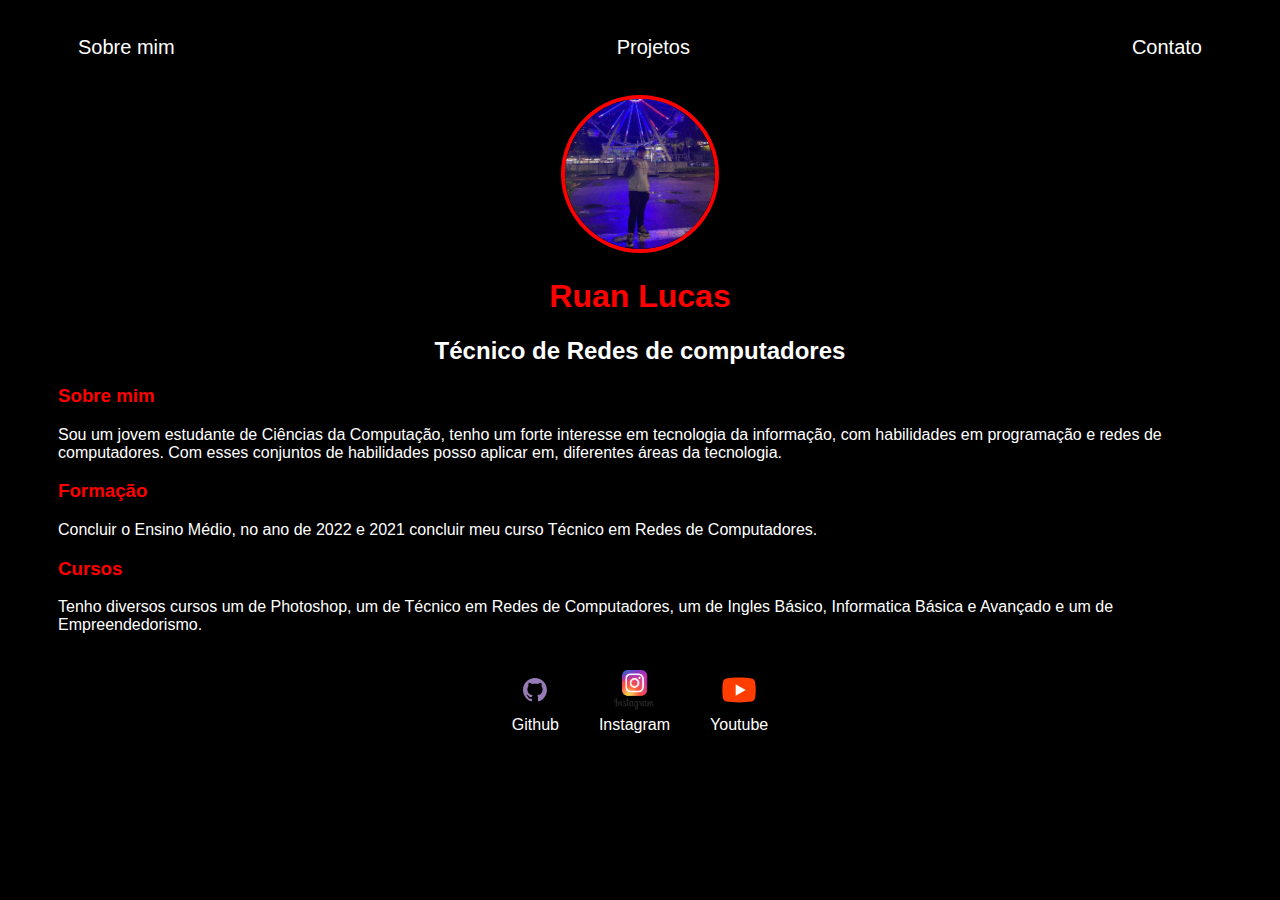
<file: index.html>
<!DOCTYPE html>
<html lang="en">

<head>
    <meta charset="UTF-8">
    <meta http-equiv="X-UA-Compatible" content="IE=edge">
    <meta name="viewport" content="width=device-width, initial-scale=1.0">
    <title>Ruan Lucas</title>
    <link rel="stylesheet" href="index.css">
</head>

<body>
    <div class="container">
        <nav>
            <ul>
                <li>
                    <a href="index.html">Sobre mim</a>
                </li>
                <li>
                    <a href="project.html">Projetos</a>
                </li>
                <li>
                    <a href="contact.html">Contato</a>
                </li>
            </ul>
        </nav>

        <header>
            <div class="center">
                <img src="./img/Ruan.jpg"></img>
            </div>
            <h1>Ruan Lucas </h1>
            <h2>Técnico de Redes de computadores</h2>
        </header>

        <main>
            <section>
                <h3>Sobre mim</h3>
                <p>
                    Sou um jovem estudante de Ciências da Computação,
                    tenho um forte interesse em tecnologia da informação,
                    com habilidades em programação e redes de computadores.
                    Com esses conjuntos de habilidades posso aplicar em,
                    diferentes áreas da tecnologia.
                </p>
            </section>
            <section>
                <h3>Formação</h3>
                <p>
                    Concluir o Ensino Médio, no ano de 2022
                    e 2021 concluir meu curso Técnico em 
                    Redes de Computadores.
                </p>
            </section>
            <section>
                <h3>Cursos</h3>
                <p>
                    Tenho diversos cursos um de Photoshop, 
                    um de Técnico em Redes de Computadores, 
                    um de Ingles Básico, Informatica Básica 
                    e Avançado e um de Empreendedorismo. 
                </p>
            </section>
        </main>

        <footer>
            <a href="https://github.com/RuanRosas" target="_blank" rel="noopener noreferrer">
                <img src="./img/github.svg"></img>
                <p>Github</p>
            </a>
            <a href="https://www.instagram.com/ruanzn_fxp1/" target="_blank" rel="noopener noreferrer">
                <img src="./img/Insta.webp"></img>
                <p>Instagram</p>
            </a>
            <a href="https://www.youtube.com/@CiscodoBrasil" target="_blank" rel="noopener noreferrer">
                <img src="./img/youtube.svg"></img>
                <p>Youtube</p>
            </a>
        </footer>
    </div>

</body>

</html>
</file>
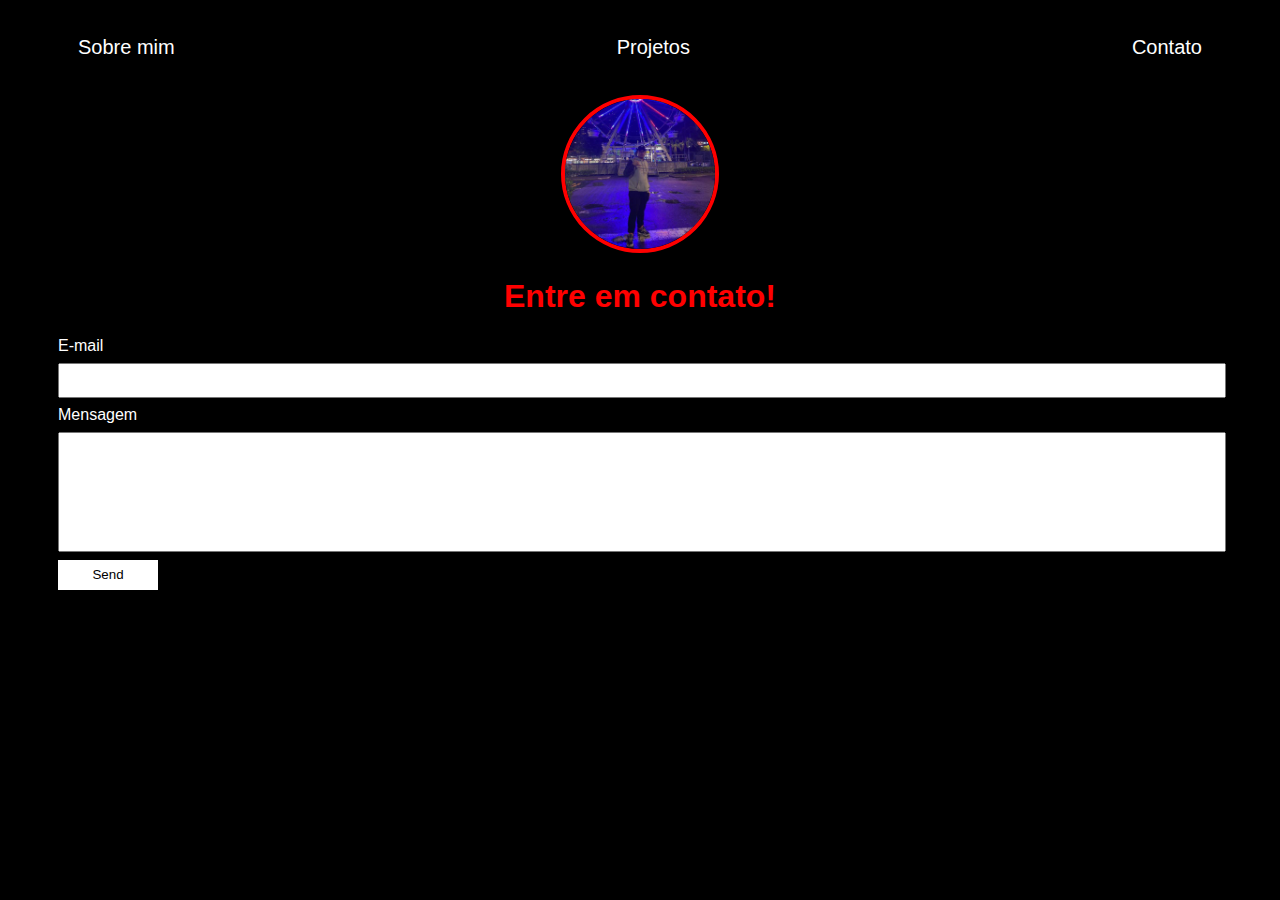
<file: contact.html>
<!DOCTYPE html>
<html lang="en">

    <head>
        <meta charset="UTF-8">
        <meta http-equiv="X-UA-Compatible" content="IE=edge">
        <meta name="viewport" content="width=device-width, initial-scale=1.0">
        <title>Contact</title>
        <link rel="stylesheet" href="index.css">
    </head>

    <body>
        <div class="container">
            <nav>
                <ul>
                    <li>
                        <a href="index.html">Sobre mim</a>
                    </li>
                    <li>
                        <a href="project.html">Projetos</a>
                    </li>
                    <li>
                        <a href="contact.html">Contato</a>
                    </li>
                </ul>
            </nav>

            <header class="center">
                <div>
                    <img src="./img/Ruan.jpg"></img>
                </div>
                <h1>Entre em contato!</h1>
            </header>
            <form class="contact-form" action="https://formsubmit.co/ruan_rosas@outlook.com" method="POST">
                <div>
                    <label for="email">E-mail</label>
                    <input type="email" name="email" required>
                </div>
                <div>
                    <label for="message">Mensagem</label>
                    <input type="text" id="message" name="message" required>
                </div>
                <button type="submit">Send</button>
            </form>
        </div>
    </body
</file>
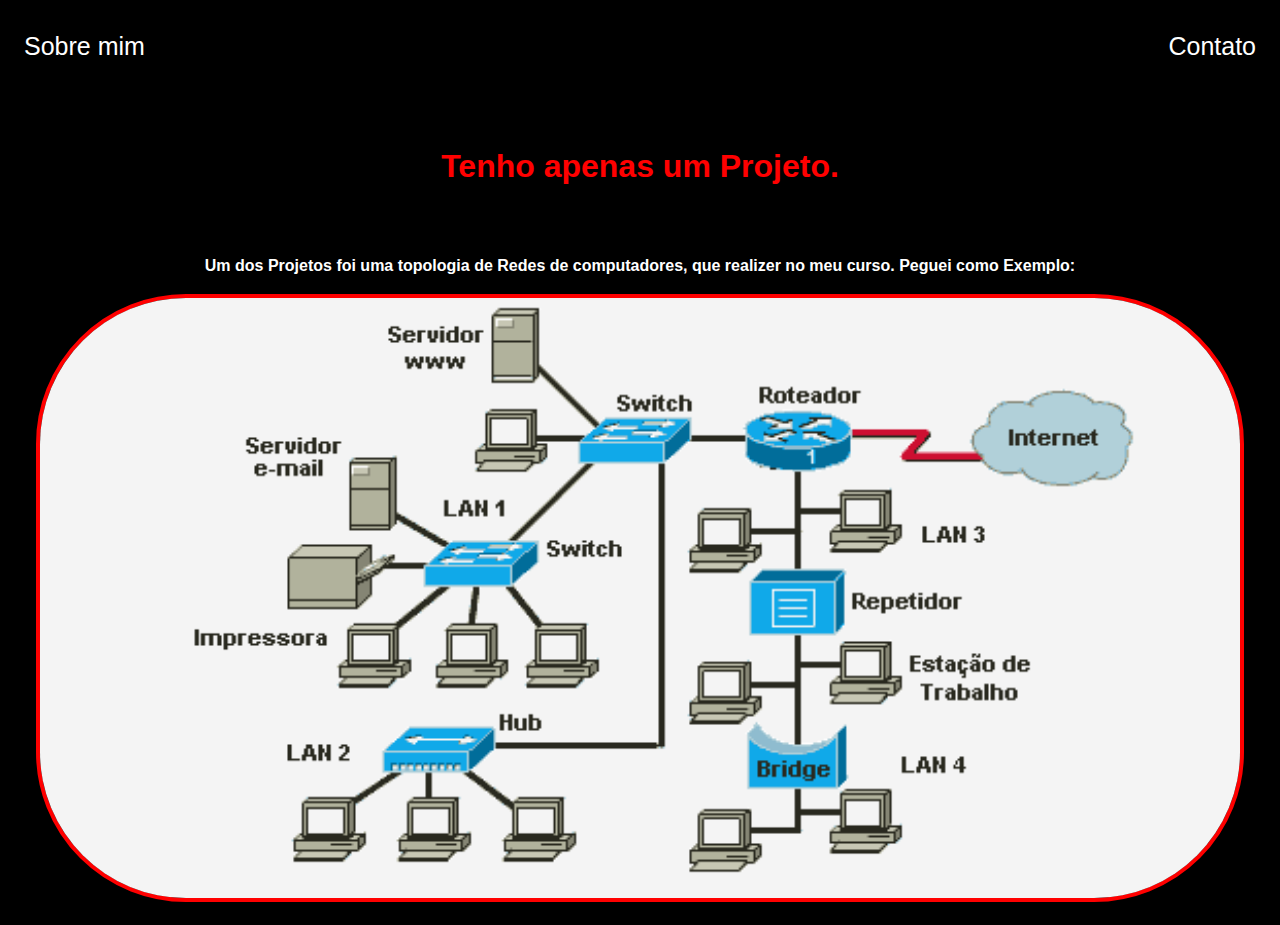
<file: project.html>
<!DOCTYPE html>
<html lang="en">
<head>
    <meta charset="UTF-8">
    <meta http-equiv="X-UA-Compatible" content="IE=edge">
    <meta name="viewport" content="width=device-width, initial-scale=1.0">
    <title>Projetos</title>
    <link rel="stylesheet" href="Projeto.css">
</head>
<body>
    <div class="container"
        <nav>
            <ul>
                <li>
                    <a href="index.html">Sobre mim</a>
                </li>
                <li>
                    <a href="contact.html">Contato</a>
                </li>
            </ul>
        </nav>
                    <h1>
                        Tenho apenas um Projeto.
                    </h1>
                    <h2>
                        Um dos Projetos foi uma 
                        topologia de Redes de 
                        computadores, que realizer 
                        no meu curso. Peguei como 
                        Exemplo:
                    </h2>
                    <h3>
                        <img src="img/Projetos.png"></img>
                    </h3>
    </div>
</body>
</html>
</file>
<file: index.css>
body {
    color: white;
    background-color: black;
    font-family: Arial, Helvetica, sans-serif;
}

ul {
    display: flex;
    justify-content: space-between;
    list-style-type: none;
    align-items: center;
    padding: 20px;
}

a {
    color: white;
    text-decoration: none;
}

header img {
    width: 150px;
    height: 150px;
    border-radius: 50%;
    border: 4px solid red;
}

.center {
    text-align: center;
}

h1 {
    color:red;
    text-align: center;
}

h2 {
    text-align: center;
    color: white;
}

h3{
    color: red;
}

footer img {
    width: 40px;
    height: 40px;
}

footer {
    display: flex;
    justify-content: center;
}

footer a {
    margin: 20px;
    text-align: center;
}

footer p {
    margin-top: 2px;
}

.container {
    padding: 0px 50px;
}

nav a {
    font-size: 20px;
}

nav a:hover {
    color: #5BBE42;
}

.contact-form input{
    width: 100%;
    padding: 8px 0;
    margin: 8px 0;
}

.contact-form input[type=text] {
    height: 100px;
}

button {
    color: black;
    background-color: white;
    border: none;
    width: 100px;
    height: 30px;
}
</file>
<file: Projeto.css>
body {
    color: white;
    background-color: black;
    font-family: Arial, Helvetica, sans-serif;
    text-align: center;
}

ul {
    color: white;
    display: flex;
    justify-content: space-between;
    list-style-type: none;
    align-items: center;
    padding: 16px;
}

a {
    color: white;
    text-decoration: none;
    font-size: 25px;
}

h1 {
    color: red;
    text-align: center;
    padding: 50px;
}

h2 {
    color: white;
    text-align: center left;
    font-size: medium;
}
 
img {
    width: 1200px;
    height: 600px;
    border-radius: 150px;
    border: 4px solid red;
}
</file>
